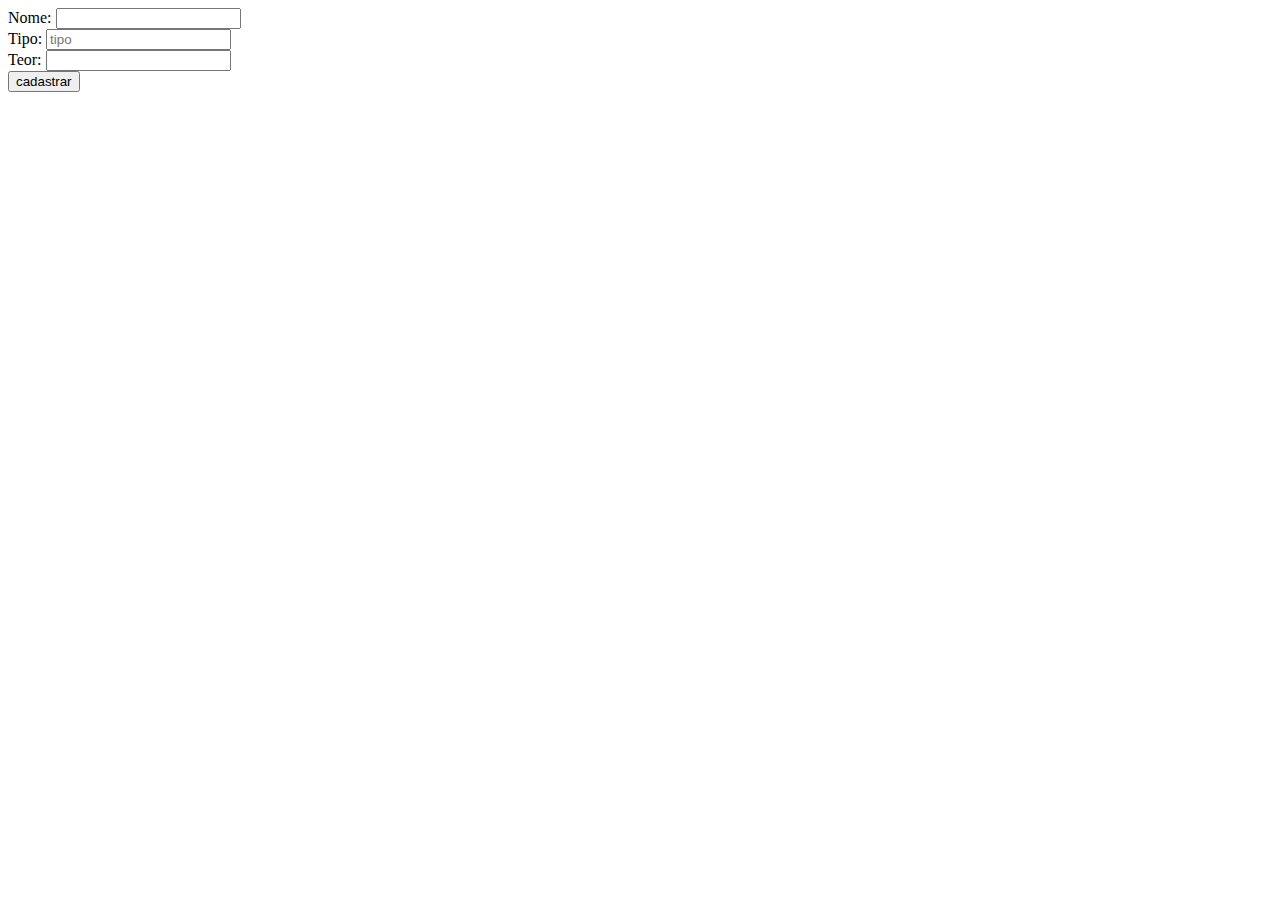
<file: aula4/templates/cadastrar.html>
<!DOCTYPE html>
<html lang="en">
<head>
    <meta charset="UTF-8">
    <meta name="viewport" content="width=device-width, initial-scale=1.0">
    <meta http-equiv="X-UA-Compatible" content="ie=edge">
    <title>{{nome}}</title>
</head>
<body>
    <form action ='/salvar'>
        <label for="nome">Nome:</label> <!--label da nome antes dos box -->
       <input type='text' name = 'nome' id='nome'><br>   <!--<br> pula linha -->

        <label for="nome">Tipo:</label>
        <input type='text' name = 'nome' id='tipo' placeholder="tipo"><br> <!--placeholder escreve dentro do box -->

        <label for="nome">Teor:</label>
        <input type='text' name = 'nome' id='teor'><br> 

        <input type='submit' value = 'cadastrar'>
     </form>
</body>
</html>
</file>
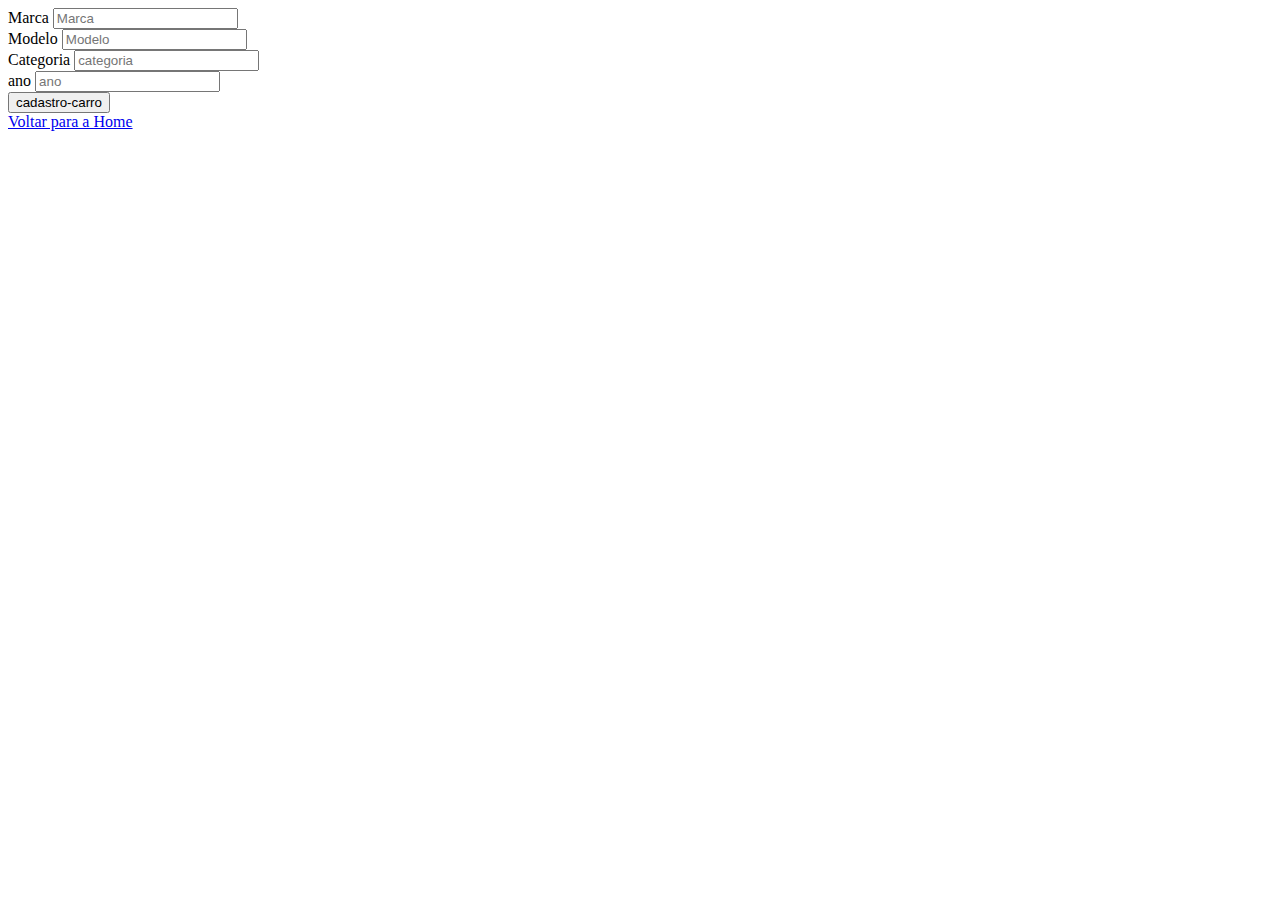
<file: Aula5/templates/cadastro-carro.html>
<!DOCTYPE html>
<html lang="en">
<head>
    <meta charset="UTF-8">
    <meta name="viewport" content="width=device-width, initial-scale=1.0">
    <meta http-equiv="X-UA-Compatible" content="ie=edge">
    <title>{{nome}}</title>
</head>
<body>
    <form action="/salvar">
        <label for="marca">Marca</label>
        <input type='text' name ='marca' id ='marca' placeholder="Marca"><br>
        
        <label for="modelo">Modelo</label>
        <input type="text" name="modelo" id="modelo" placeholder ='Modelo'><br>

        <label for="categoria">Categoria</label>
        <input type="text" name="categoria" id="categoria" placeholder ='categoria'><br>

        <label for="ano">ano</label>
        <input type="text" name="ano" id="ano" placeholder ='ano'><br>
    
        <input type="submit" value = 'cadastro-carro'>
    </form>  
    <a href="/">Voltar para a Home</a>  
</body>
</html>
</file>
